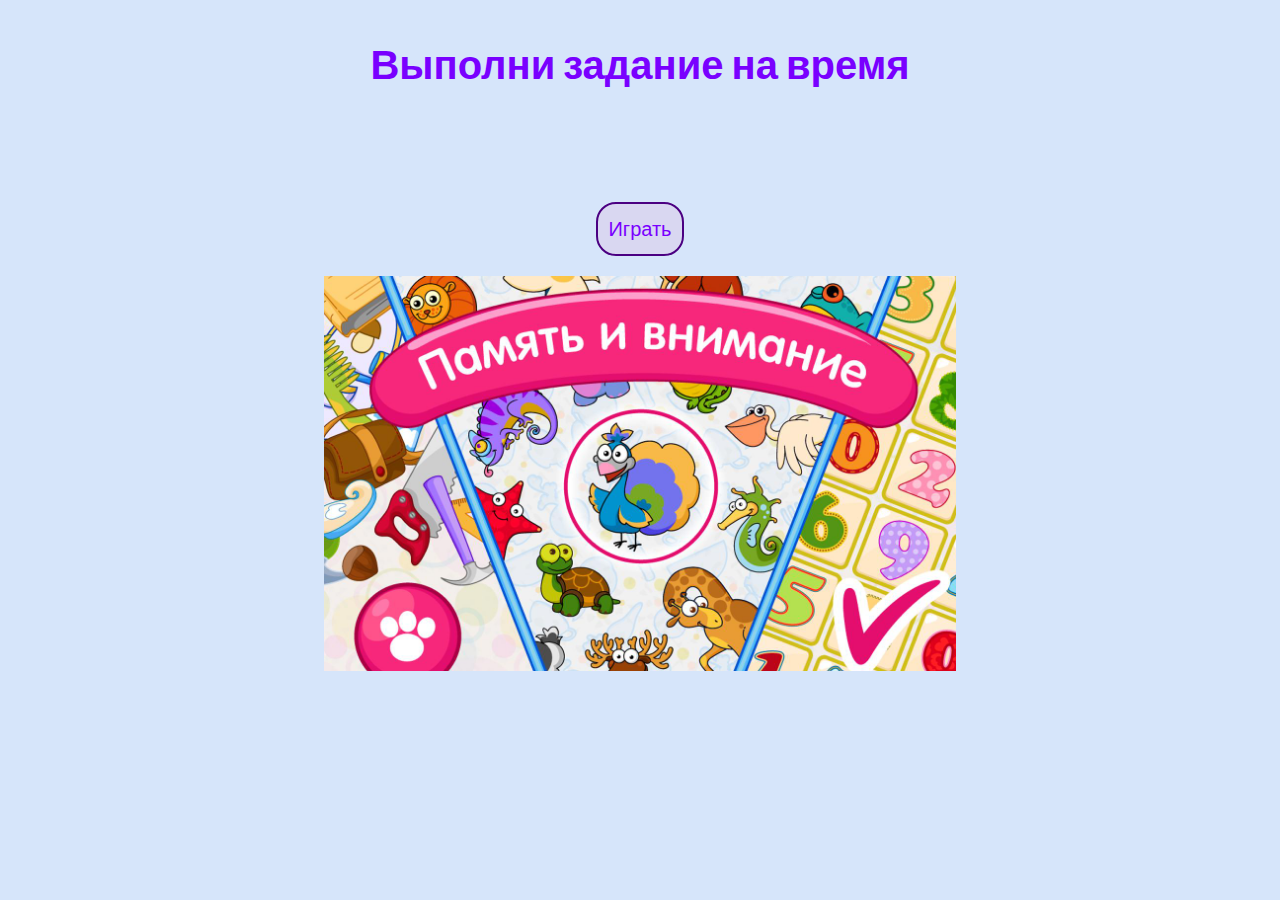
<file: gameOne/game1.html>
<!DOCTYPE html>
<html lang="ru">
<head>
    <meta charset="UTF-8">
    <meta http-equiv="X-UA-Compatible" content="IE=edge">
    <meta name="viewport" content="width=device-width, initial-scale=1.0">
    <title>Игры на внимание</title>
    <link rel="stylesheet" href="game1.css">
    <link rel="preconnect" href="https://fonts.googleapis.com">
<link rel="preconnect" href="https://fonts.gstatic.com" crossorigin>
<link href="https://fonts.googleapis.com/css2?family=Poppins:wght@500&display=swap" rel="stylesheet">
</head>
<body>
    <div id="header">
        <h1>Выполни задание на время</h1>
    </div>
    <div id="btn-container">
        <p id="timerGame"></p>
        <button id="btnGame">Играть</button>
        <img src="обложка.jpg" id="pictureGame">
        
    </div>

    <script src="game1.js"></script>
</body>
</html>
</file>
<file: gameOne/game1.css>
body{
    background-color: #D6E5FA;
}
#header{
    display: flex;
    justify-content: center;
    border-radius: 20px;
}
h1{
    font-size: 40px;
    font-family: 'Poppins', sans-serif;
    color: #7900FF;
}
#btn-container{
    display: flex;
    flex-direction: column;
    align-items: center;
}
#timerGame{
    font-size: 40px;
    font-family: 'Poppins', sans-serif;
    color: #D77FA1;
}
#btnGame{
    font-size: 20px;
    font-family: 'Poppins', sans-serif;
    color: #7900FF;
    background-color: #D9D7F1;
    border-radius: 20px;
    border: indigo solid 2px;
    padding: 10px;
}
#pictureGame{
    width: 50%;
    height: 50%;
    padding: 20px;
}

@media all and (max-width: 800px){
    #pictureGame{
        width: 80%;
        height: 80%;
        padding: 20px;
    }
}

@media all and (max-width: 500px){
    #pictureGame{
        width: 90%;
        height: 90%;
        padding: 20px;
    }
    h1{
        font-size: 20px;
    }
    #timerGame{
        font-size: 25px;
    }
    #btnGame{
        font-size: 15px;
    }
}
</file>
